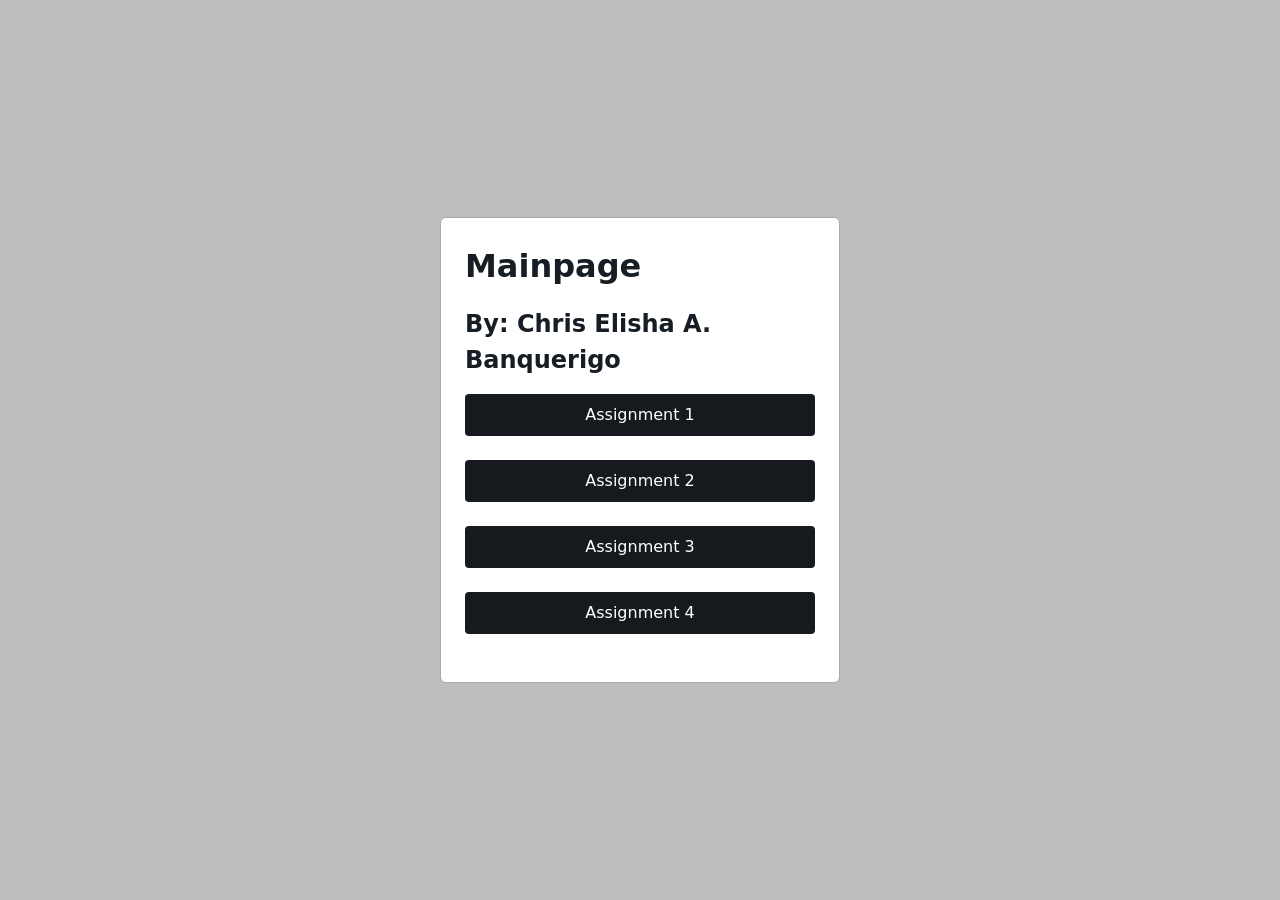
<file: index.html>
<!DOCTYPE html>
<html lang="en">
<head>
    <meta charset="UTF-8">
    <meta name="viewport" content="width=device-width, initial-scale=1.0">
    <title>Banquerigo CS1B</title>
    <link rel="stylesheet" href="main.css">
</head>
<body>
    <div class="container">
    <h1> Mainpage</h1>
    <h2>By: Chris Elisha A. Banquerigo</h2>
        <a href="a1.html"><button >Assignment 1</button></a>
        <br><br>
        <a href="a2.html"><button >Assignment 2</button></a>
        <br><br>
        <a href="a3.html"><button >Assignment 3</button></a>
        <br><br>
        <a href="a4.html"><button >Assignment 4</button></a>
        <br><br>
        </div>
</body>
</html>
























<!-- made by eli-->
</file>
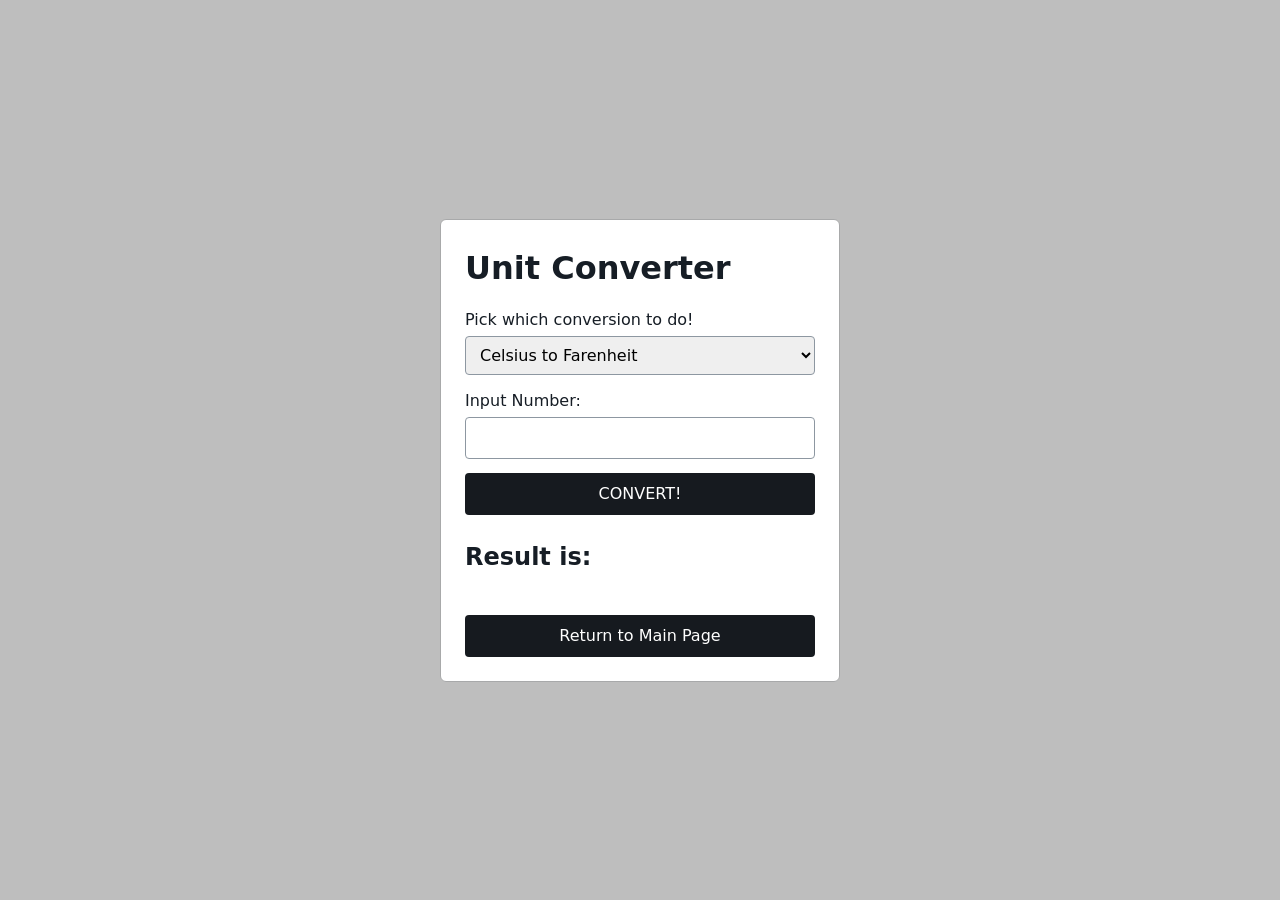
<file: a1.html>
<!DOCTYPE html>
<html lang="en">
<head>
    <meta charset="UTF-8">
    <meta name="viewport" content="width=device-width, initial-scale=1.0">
    <title>Assignment 1</title>
    <link rel="stylesheet" href="main.css">
</head>
<body>
    
    <div class="container">
        <h1> Unit Converter</h1>
        <div class="conversion types here">
            <label for="types">Pick which conversion to do!</label>
            <select id="types">
                <option value="ctf">Celsius to Farenheit</option>WW
                <option value="ftc">Farenheit to Celsius</option>
                <option value="mtf">Meters to Feet</option>
                <option value="ftm">Feet to Meters</option>
            </select>
        </div>

        <div class="input goes here i think">
        <label>Input Number:</label>
            <input type="number" id="InputHere">
        </div>

        <div class="the button">
            <button onclick="convert()">CONVERT!</button>        
        </div>

        <br>

        <div class="THE RESULT!">
            <h2 id="THE RESULT">Result is: </h2>
        </div>

        <br>
        <a href="index.html"><button>Return to Main Page</button></a>      
    </div>


    <script>
        function convert() {
            var type = document.getElementById("types").value;
            var n = document.getElementById("InputHere").value;
<!-- made by eli-->            
            var result = 0;

            if (type == "ctf"){result = (n*9/5)+32}
            if (type == "ftc"){result = (n-32)*5/9}
            if (type == "mtf"){result = n*3.28084}
            if (type == "ftm"){result = n/3.28084}


            document.getElementById("THE RESULT").innerHTML = "Result is: " + result;
        }
       

    </script>

</body>
</html>
</file>
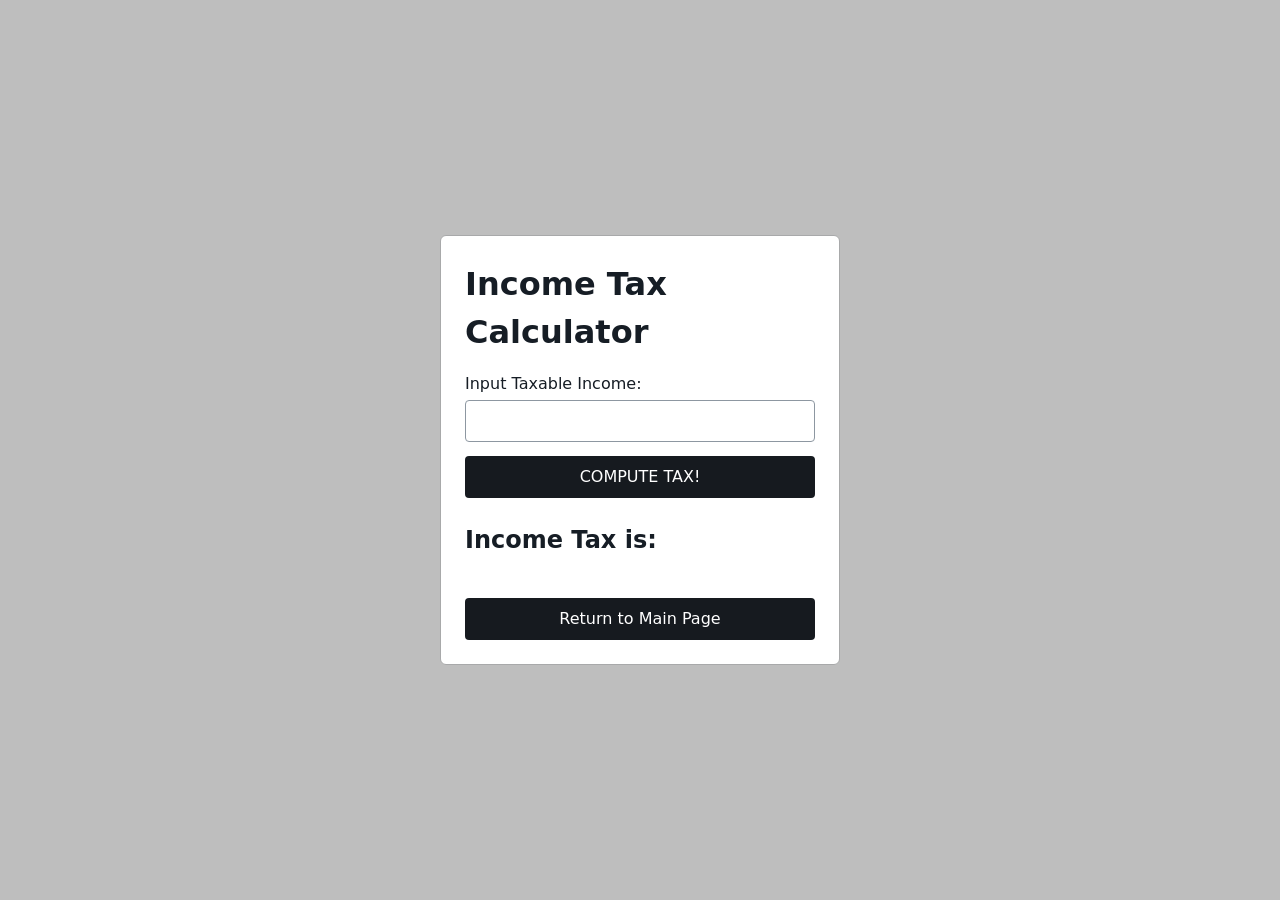
<file: a2.html>
<!DOCTYPE html>
<html lang="en">
<head>
    <meta charset="UTF-8">
    <meta name="viewport" content="width=device-width, initial-scale=1.0">
    <title>Assignment 2</title>
    <link rel="stylesheet" href="main.css">
</head>
<body>
    
    <div class="container">
        <h1>Income Tax Calculator</h1>

        <div class="input goes here i think">
            <label for="InputHere">Input Taxable Income:</label>
            <input type="number" id="InputHere">
        </div>

        <div class="the button">
            <button onclick="Tax()">COMPUTE TAX!</button>        
        </div>

        <br>

        <div class="THE RESULT!">
            <h2 id="THE RESULT">Income Tax is: </h2>
        </div>

        <br>
        <a href="index.html"><button>Return to Main Page</button></a>      
    </div>


    <script>
        function Tax() {
            var n = parseFloat(document.getElementById("InputHere").value);
            var tax = 0;

            if (n <= 250000) { tax = 0; }
            if (n > 250000 && n <= 400000) { tax = (n - 250000) * 0.20; }
            if (n > 400000 && n <= 800000) { tax = 30000 + ((n - 400000) * 0.25); }
            if (n > 800000 && n <= 2000000) { tax = 130000 + ((n - 800000) * 0.30); }
            if (n > 2000000 && n <= 8000000) { tax = 490000 + ((n - 2000000) * 0.32); }
            if (n > 8000000) { tax = 2410000 + ((n - 8000000) * 0.35); }

            document.getElementById("THE RESULT").innerHTML = "Income Tax is: " + tax;
//made by eli      
        }
    </script>

</body>
</html>
</file>
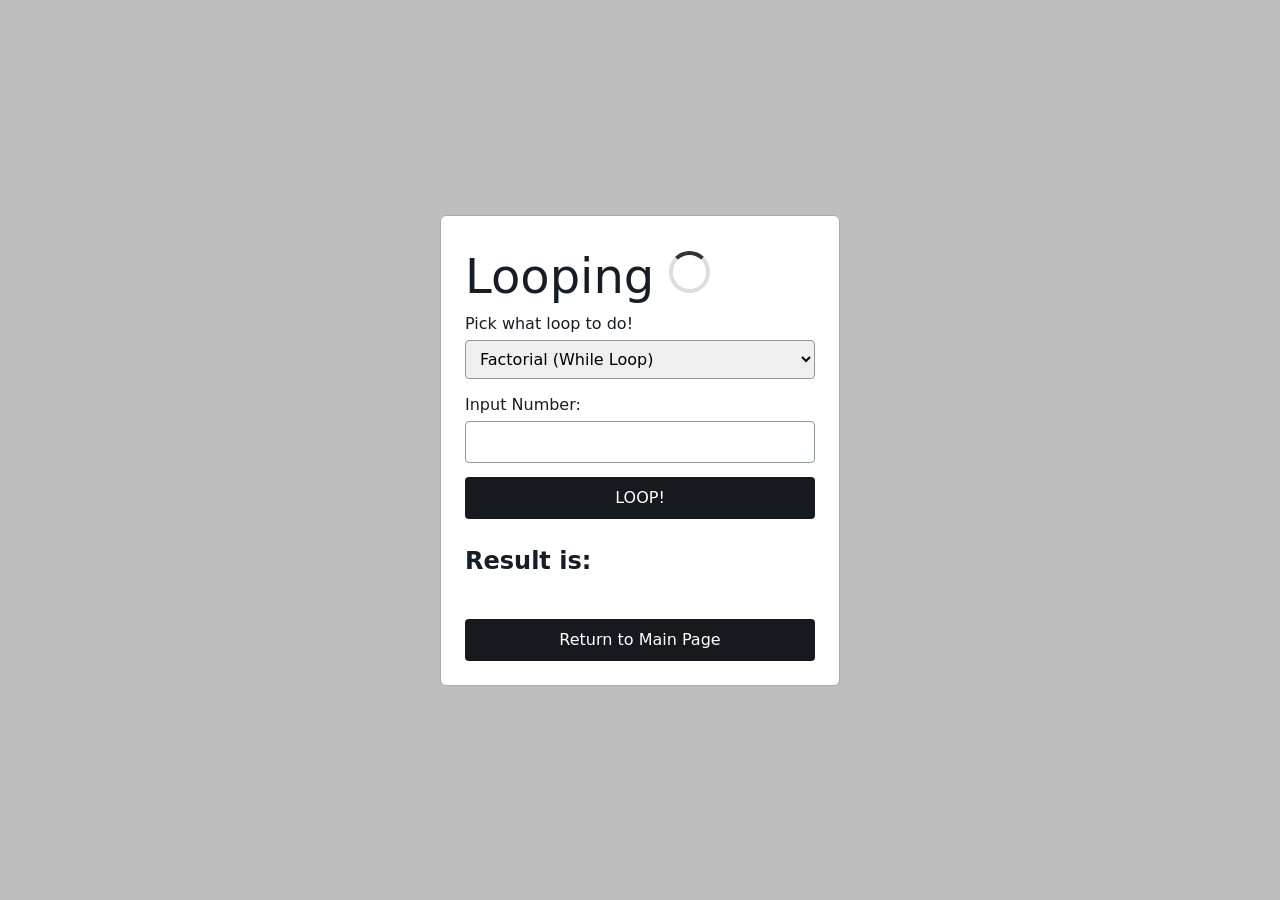
<file: a3.html>
<!DOCTYPE html>
<html lang="en">
<head>
    <meta charset="UTF-8">
    <meta name="viewport" content="width=device-width, initial-scale=1.0">
    <title>Assigment 3</title>
    <link rel="stylesheet" href="main.css">
</head>
<style>
.looping {
  font-size: clamp(1.5rem, 4vw, 3rem);
}

.looping::after {
  content: '';
  display: inline-block;
  width: 0.7em;
  height: 0.7em;
  margin-left: 0.3em;
  border: 0.1em solid #ddd;
  border-top-color: #333;
  border-radius: 50%;
  animation: spin 1s linear infinite;
}

@keyframes spin {
  to { transform: rotate(360deg); } 
}
</style>
<body>
     <div class="container">
        <div class="looping">Looping</div>
        <div class="Which Loop">
            <label for="types">Pick what loop to do!</label>
            <select id="types">
                <option value=1>Factorial (While Loop)</option>
                <option value=2>Sum (Do While Loop)</option>
                <option value=3>Average (For Loop) of First N Natural Numbers</option>
            </select>
     </div>

      <div class="input goes here i think">
        <label>Input Number:</label>
            <input type="number" id="InputHere">
        </div>
         <div class="the button">
<!-- made by eli-->
            <button onclick="looping()">LOOP!</button>        
        </div>

        <br>

        <div class="THE RESULT!">
            <h2 id="THE RESULT">Result is: </h2>
        </div>

        <br>
        <a href="index.html"><button>Return to Main Page</button></a> 
    </div>
</body>
<script>
  function looping(){
    var type = document.getElementById("types").value;
    var n = document.getElementById("InputHere").value;
    var result = 0;

    if (type == 1){
      var factorial = 1;
      var i = 1;
      while (i <= n) {
        factorial = factorial * i;
        i = i + 1;
        }
      document.getElementById("THE RESULT").innerHTML = "Result is: " + factorial;
    }

    else if (type == 2){
        var sum = 0;
        var j = 1;
        do {
          sum = sum + j;
          j = j + 1;
        } while (j <= n);
        document.getElementById("THE RESULT").innerHTML = "Result is: " + sum;
    }
        else if (type == 3) {
      var total = 0;
      for (var k = 1; k <= n; k = k + 1) {
        total = total + k;
      }
      var average = total / n;
      document.getElementById("THE RESULT").innerHTML = "Result is: " + average;
    }

  }



</script>
</html>
</file>
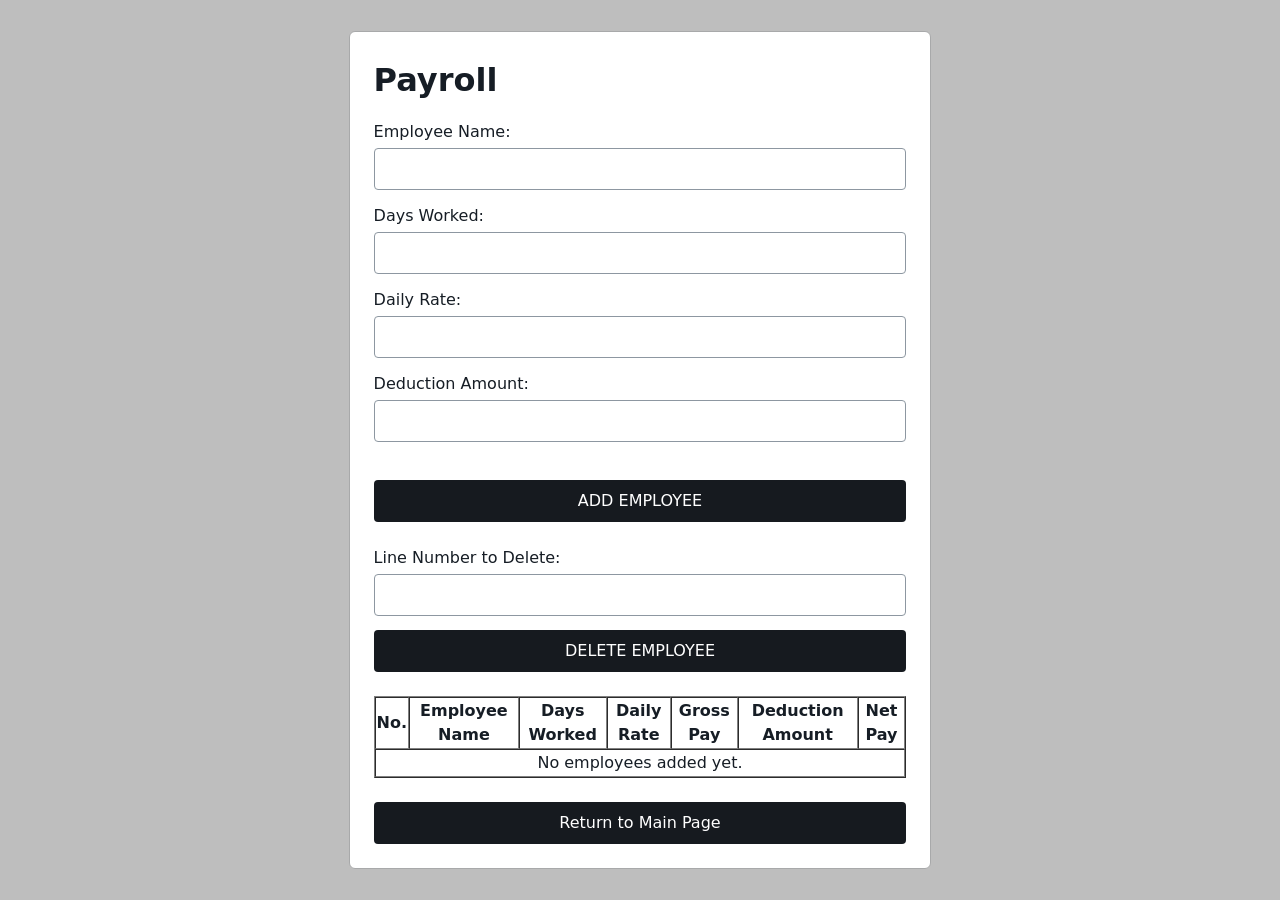
<file: a4.html>
<!DOCTYPE html>
<html lang="en">
<head>
    <meta charset="UTF-8">
    <meta name="viewport" content="width=device-width, initial-scale=1.0">
    <title>Assignment 4</title>
    <link rel="stylesheet" href="main.css">
    <style>
        .container {
            width: fit-content;
            max-width: 47%;
            box-sizing: border-box;
        }
    </style>
</head>
<body>

    <div class="container">
        <h1>Payroll</h1>

        <div class="add employee">
            <label for="empName">Employee Name:</label>
            <input type="text" id="empName">

            <label for="daysWorked">Days Worked:</label>
            <input type="number" id="daysWorked" step="0.01">

            <label for="dailyRate">Daily Rate:</label>
            <input type="number" id="dailyRate" step="0.01">

            <label for="deduction">Deduction Amount:</label>
            <input type="number" id="deduction" step="0.01">

            <br><br>
            <button onclick="addEmployee()">ADD EMPLOYEE</button>
        </div>

        <br>

        <div class="delete employee">
            <label for="deleteLine">Line Number to Delete:</label>
            <input type="number" id="deleteLine" min="1">
            <button onclick="deleteEmployee()">DELETE EMPLOYEE</button>
        </div>

        <br>
<!-- made by eli-->
        <table id="payrollTable" border="1" cellspacing="0">
            <thead>
                <tr>
                    <th>No.</th>
                    <th>Employee Name</th>
                    <th>Days Worked</th>
                    <th>Daily Rate</th>
                    <th>Gross Pay</th>
                    <th>Deduction Amount</th>
                    <th>Net Pay</th>
                </tr>
            </thead>
            <tbody id="payrollBody">
                <tr>
                    <td colspan="7" align="center">No employees added yet.</td>
                </tr>
            </tbody>
        </table>

        <br>
        <a href="index.html"><button>Return to Main Page</button></a>
    </div>

    <script>
        var payroll = [];

        function addEmployee() {
            var name = document.getElementById("empName").value;
            var days = parseFloat(document.getElementById("daysWorked").value);
            var rate = parseFloat(document.getElementById("dailyRate").value);
            var deduction = parseFloat(document.getElementById("deduction").value);

            if (name == "" || isNaN(days) || isNaN(rate) || isNaN(deduction)) {
                return;
            }

            var gross = days * rate;
            var net = gross - deduction;

            payroll.push({
                name: name,
                days: days,
                rate: rate,
                gross: gross,
                deduction: deduction,
                net: net
            });

            renderTable();

            document.getElementById("empName").value = "";
            document.getElementById("daysWorked").value = "";
            document.getElementById("dailyRate").value = "";
            document.getElementById("deduction").value = "";
        }

        function deleteEmployee() {
            var line = parseInt(document.getElementById("deleteLine").value);

            if (isNaN(line) || line < 1 || line > payroll.length) {
                return;
            }

            payroll.splice(line - 1, 1);
            renderTable();
            document.getElementById("deleteLine").value = "";
        }

        function renderTable() {
            var body = document.getElementById("payrollBody");
            var rows = "";

            if (payroll.length == 0) {
                body.innerHTML = "<tr><td colspan='7' align='center'>No employees added yet.</td></tr>";
                return;
            }

            for (var i = 0; i < payroll.length; i++) {
                var emp = payroll[i];
                var no = i + 1;

                rows = rows + "<tr>" +
                    "<td align='center'>" + no + "</td>" +
                    "<td>" + emp.name + "</td>" +
                    "<td align='right'>" + emp.days + "</td>" +
                    "<td align='right'>" + emp.rate.toFixed(2) + "</td>" +
                    "<td align='right'>" + emp.gross.toFixed(2) + "</td>" +
                    "<td align='right'>" + emp.deduction.toFixed(2) + "</td>" +
                    "<td align='right'>" + emp.net.toFixed(2) + "</td>" +
                    "</tr>";
            }

            body.innerHTML = rows;
        }
    </script>

</body>
</html>
</file>
<file: main.css>
* {
  box-sizing: border-box;
}

body {
  font-family: system-ui;
  background: #bebebe;
  color: #161d25;
  margin: 0;
  padding: 20px;
  display: flex;
  justify-content: center;
  align-items: center;
  min-height: 100vh;
  line-height: 1.5;
}

.container {
  background: #ffffff;
  padding: 24px;
  width: 100%;
  max-width: 400px;
  border: 1px solid #a8a9aa;
  border-radius: 6px;
}

h1, h2, h3 {
  margin: 0 0 16px;
  font-weight: 600;
}

input, select {
  width: 100%;
  padding: 8px 10px;
  margin: 4px 0 14px;
  font: inherit;
  border: 1px solid #8d97a1;
  border-radius: 4px;
}

input:focus, select:focus {
  outline: 2px solid #125bad;
  outline-offset: -1px;
}

button {
  width: 100%;
  background: #161a1f;
  color: #ffffff;
  padding: 9px 14px;
  border: none;
  border-radius: 4px;
  font: inherit;
  font-weight: 500;
  cursor: pointer;
}

button:hover {
  background: #36404b;
}

#output {
  margin-top: 16px;
  padding: 10px 12px;
  background: #bebebe;
  border: 1px solid #dbedff;
  border-radius: 4px;
  font-weight: 500;
}


a {
  color: #004fa8;
  text-decoration: none;
}

a:hover {
  text-decoration: underline;
}
</file>
